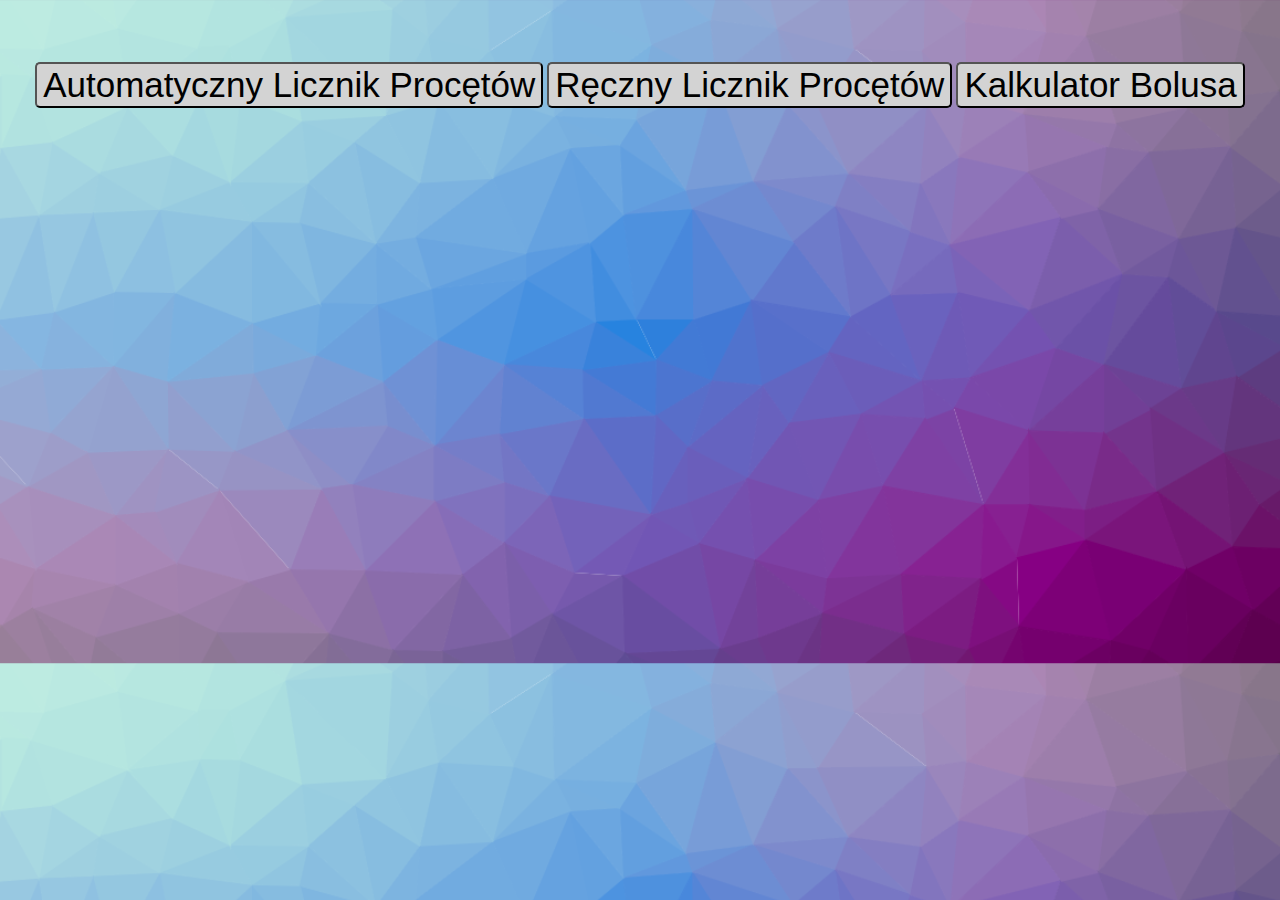
<file: index.html>
<!DOCTYPE html>
<html lang="en">
<head>
    <meta charset="UTF-8">
    <meta http-equiv="X-UA-Compatible" content="IE=edge">
    <meta name="viewport" content="width=device-width, initial-scale=1.0">
    <link rel="stylesheet" href="style.css">
    <title>Document</title>
</head>
<body class="center">
    <br>
    <br>
    <br>
    <a href="licnik procentow auto/index.html"><button>Automatyczny Licznik Procętów</button></a>
    <a href="licznik procentow renczny/index.html"><button>Ręczny Licznik Procętów</button></a>
    <a href="kalkulator bolusa/index.html"><button>Kalkulator Bolusa</button></a>
</body>
</html>
</file>
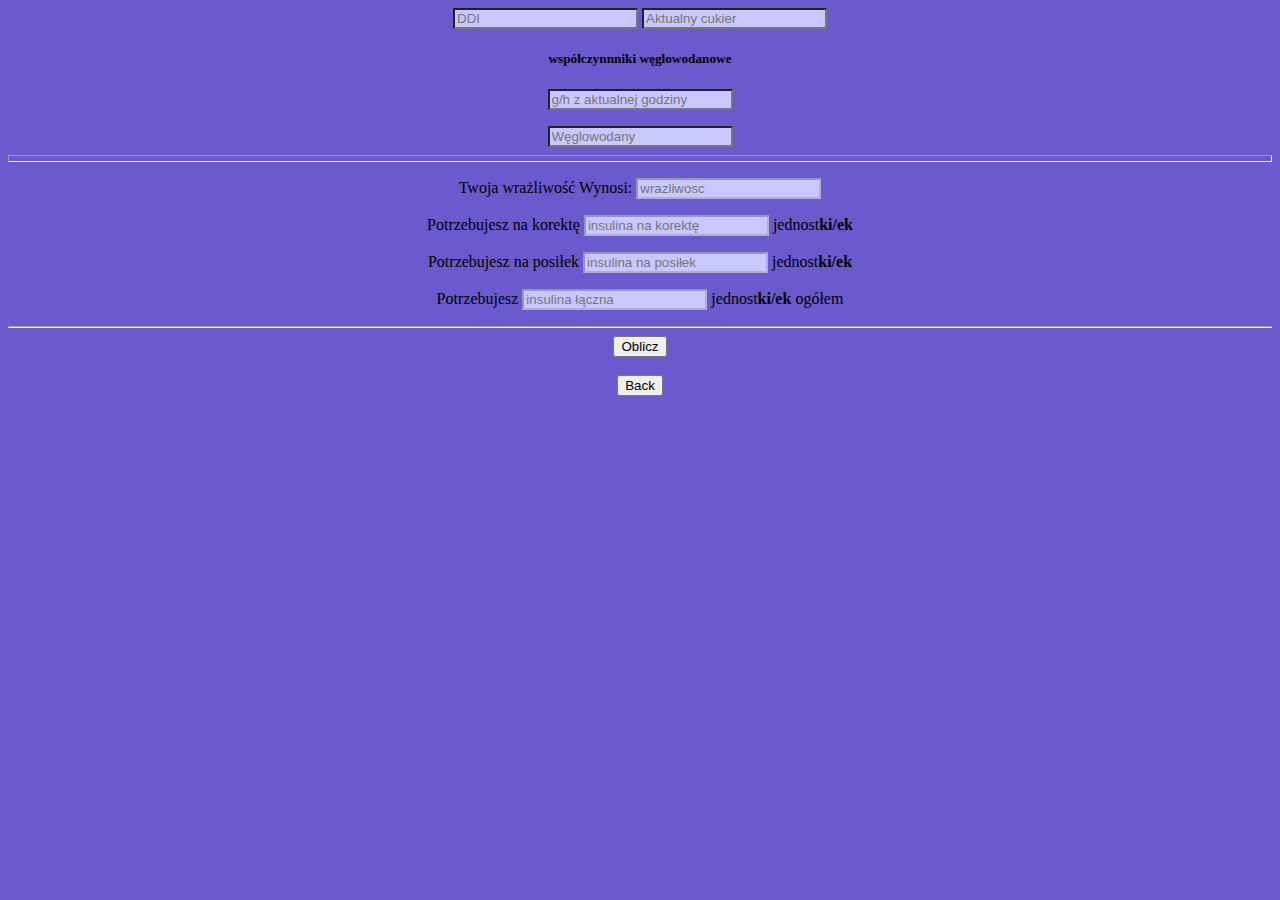
<file: kalkulator bolusa/index.html>
<!DOCTYPE html>
<html lang="en">
<head>
    <meta charset="UTF-8">
    <meta http-equiv="X-UA-Compatible" content="IE=edge">
    <meta name="viewport" content="width=device-width, initial-scale=1.0">
    <link rel="stylesheet" href="style.css">
    <link rel="icon" href="calculator_46872.ico">
    <script type="text/javascript" src="app.js"></script>
    <title>Kalkulator Bolusa</title>
</head>
<body class="center">
    <div name="bolus">
        <from id="bolus">
            <input type="number" id="ddi" placeholder="DDI">
            <input type="number" id="cukier" placeholder="Aktualny cukier">
            <h5>współczynnniki węglowodanowe</h5>
            <p><input type="number" id="g/h" placeholder="g/h z aktualnej godziny"></p>
            <input type="number" id="wenglowodany" placeholder="Węglowodany">
            <hr class="hrg">
            <p>Twoja wrażliwość Wynosi: <input type="text" id="wrazliwosc" placeholder="wrazliwosc" disabled="disabled" /></p>
            <p>Potrzebujesz na korektę <input type="text" id="insulina" placeholder="insulina na korektę" disabled="disabled" /> jednost<b>ki/ek</b></p>
            <p>Potrzebujesz na posiłek <input type="text" id="posilek" placeholder="insulina na posiłek" disabled="disabled" /> jednost<b>ki/ek</b></p>
            <p>Potrzebujesz <input type="text" id="insulina_ogolna" placeholder="insulina łączna" disabled="disabled" /> jednost<b>ki/ek</b> ogółem</p>

            <hr>
            <button type="button" onclick="Calculate(this.innerHTML)">Oblicz</button>
            <br>
            <br>
            <a href="https://hexon777.github.io/kalkulator-dla-cukrzyka-typu-1/"><button>Back</button></a>
        </from>
    </div>
</body>
</html>
</file>
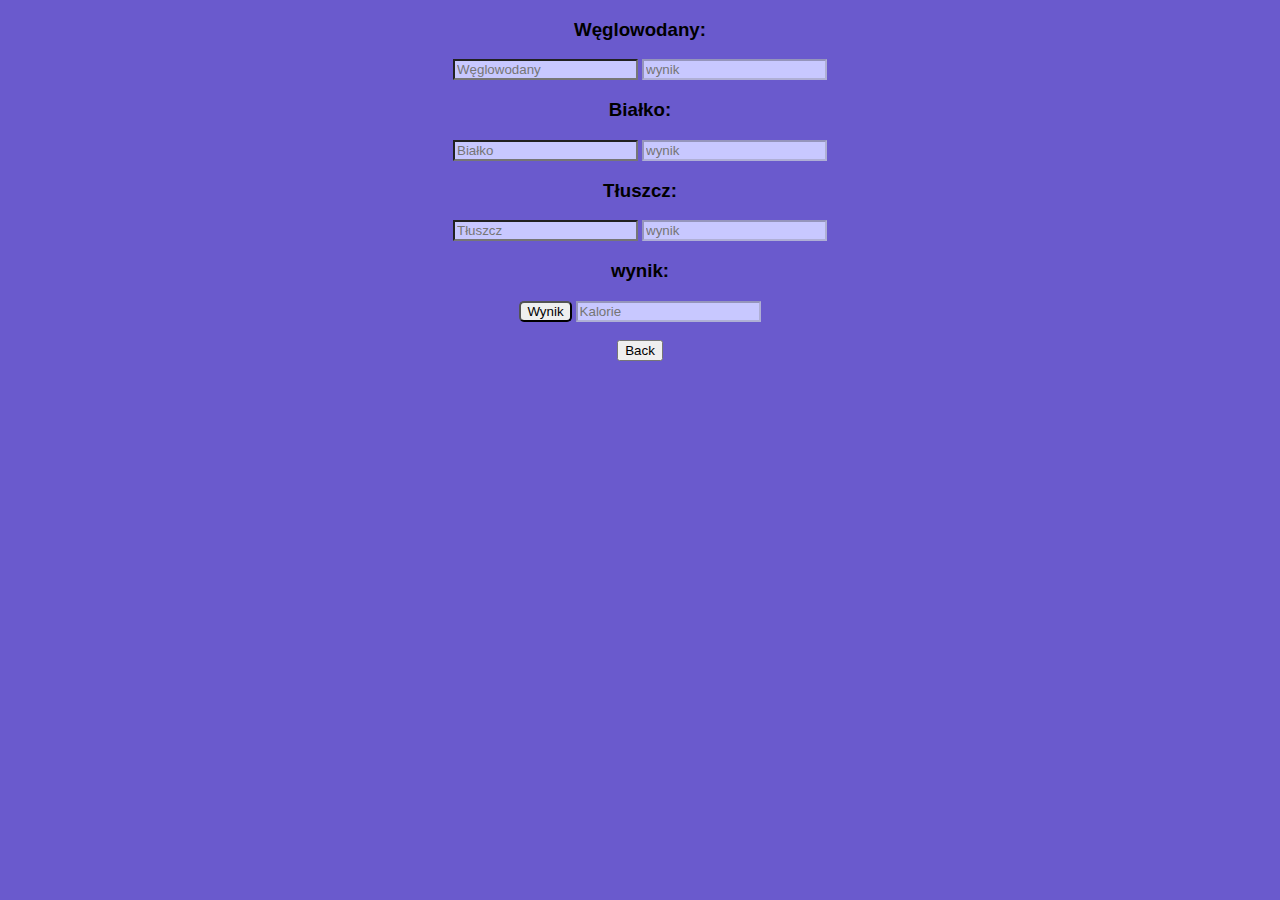
<file: licnik procentow auto/index.html>
<!DOCTYPE html>
<html lang="en">
<head>
    <meta charset="UTF-8">
    <meta http-equiv="X-UA-Compatible" content="IE=edge">
    <meta name="viewport" content="width=device-width, initial-scale=1.0">
    <link rel="stylesheet" href="style.css">
    <link rel="icon" href="procent.ico">
    <script type="text/javascript" src="app.js"></script>
    <title>Licznik Procętów</title>
</head>
<body class="center">
    <div name="Licznik procętów">
        <form id="Kalkulator">
        <h3>Węglowodany:</h3>
        <input type="number" id="w1" placeholder="Węglowodany"/>
        <input type="number" id="rw" placeholder="wynik" disabled="disabled"/>
        <h3>Białko:</h3>
        <input type="number" id="b1" placeholder="Białko"/>
        <input type="number" id="rb" placeholder="wynik" disabled="disabled" />
        <h3>Tłuszcz:</h3>
        <input type="number" id="t1" placeholder="Tłuszcz"/>
        <input type="number" id="rt" placeholder="wynik" disabled="disabled" />
        <h3>wynik:</h3>
        <button class="operator" type="button" onclick="Calculate(this.innerHTML)">Wynik</button>
        <input type="number" id="kcal" placeholder="Kalorie" disabled="disabled" />

        <br>
        <br>
        <a href="https://hexon777.github.io/kalkulator-dla-cukrzyka-typu-1/"><button>Back</button></a>
    </form>
    </div>
</body>
</html>
</file>
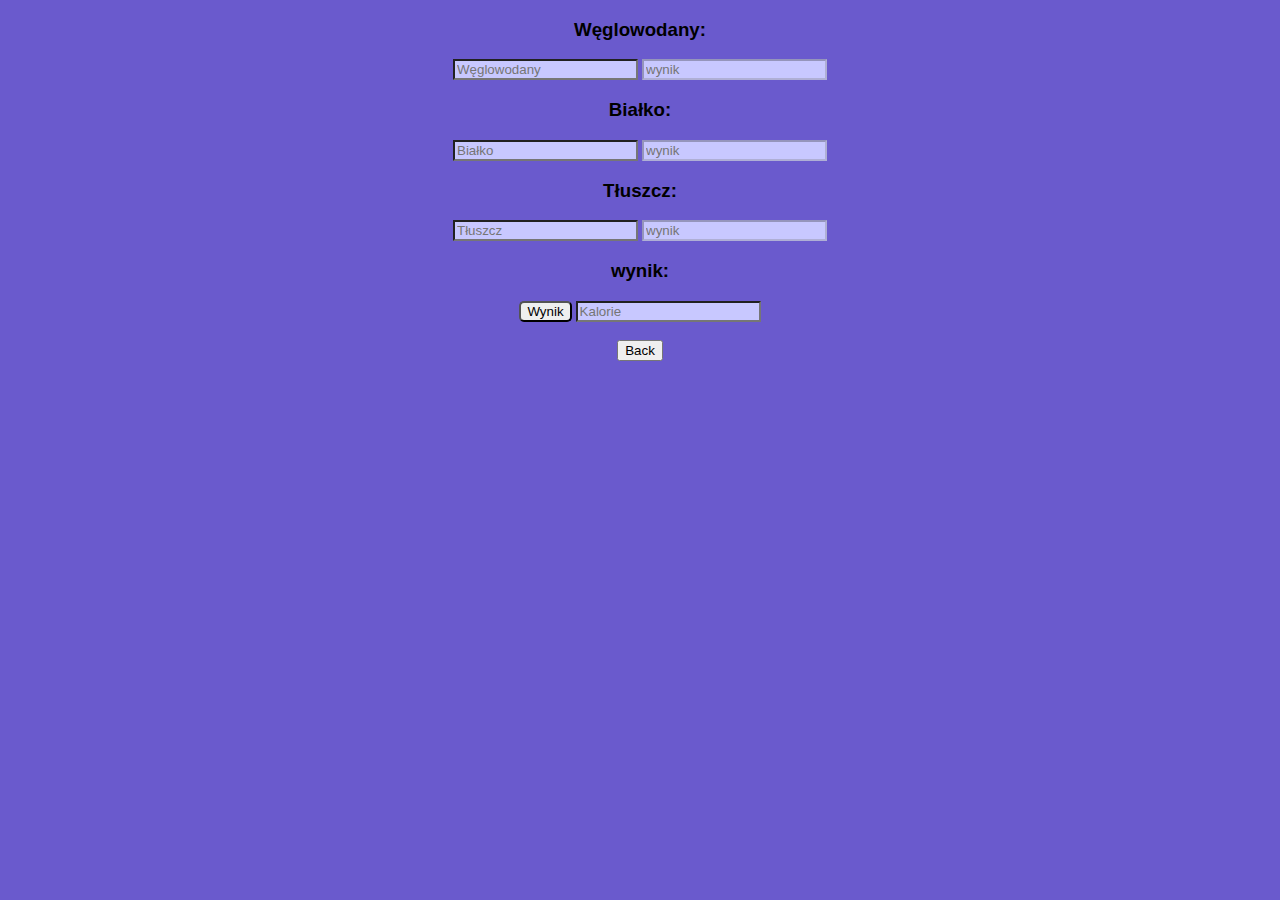
<file: licznik procentow renczny/index.html>
<!DOCTYPE html>
<html lang="en">
<head>
    <meta charset="UTF-8">
    <meta http-equiv="X-UA-Compatible" content="IE=edge">
    <meta name="viewport" content="width=device-width, initial-scale=1.0">
    <link rel="stylesheet" href="style.css">
    <script type="text/javascript" src="app.js"></script>
    <link rel="icon" href="procent.ico">
    <title>licznik Procętów</title>
</head>
<body class="center">
    <div name="Licznik procętów">
        <form id="Kalkulator">
            <h3>Węglowodany:</h3>
            <input type="number" id="w1" placeholder="Węglowodany"/>
            <input type="number" id="rw" placeholder="wynik" disabled="disabled"/>
            <h3>Białko:</h3>
            <input type="number" id="b1" placeholder="Białko"/>
            <input type="number" id="rb" placeholder="wynik" disabled="disabled" />
            <h3>Tłuszcz:</h3>
            <input type="number" id="t1" placeholder="Tłuszcz"/>
            <input type="number" id="rt" placeholder="wynik" disabled="disabled" />
            <h3>wynik:</h3>
            <button class="operator" type="button" onclick="Calculate(this.innerHTML)">Wynik</button>
            <input type="number" id="kcal" placeholder="Kalorie" />

            <br>
            <br>
            <a href="https://hexon777.github.io/kalkulator-dla-cukrzyka-typu-1/"><button>Back</button></a>    </form>
    </div>
</body>
</html>
</file>
<file: style.css>
body {
    background-image: url(icons/background.png);
    background-size: 100%;
}

button {
    border-radius: 5px;
    background-color: lightgray;
    font-size: 35px;
}
button:hover {
    border-radius: 5px;
    background-color: gray;
    font-size: 36px;
}

.center{
    text-align: center;
}
</file>
<file: kalkulator bolusa/style.css>
body {
    background-color: slateblue;
}

input{
    background-color: rgb(200, 200, 255);
}

.operator{
    border-radius: 5px;
}

button:hover{
    background-color: rgb(214, 255, 223);
    border-radius: 5px;
}

h3{
    font-family: 'Trebuchet MS', 'Lucida Sans Unicode', 'Lucida Grande', 'Lucida Sans', Arial, sans-serif;
}

.center{
    text-align: center;
}

.click  {
    background-color: rgb(38, 255, 85);
    font-size: 20px;
    margin-top: 600px;
}

.hrg {
    height: 5px;
}
</file>
<file: licnik procentow auto/style.css>
input{
    background-color: rgb(200, 200, 255);
}

body {
    background-color: slateblue;
}

.operator{
    border-radius: 5px;
}

button:hover{
    background-color: rgb(214, 255, 223);
    border-radius: 5px;
}

h3{
    font-family: 'Trebuchet MS', 'Lucida Sans Unicode', 'Lucida Grande', 'Lucida Sans', Arial, sans-serif;
}

.center{
    text-align: center;
}

.click  {
    background-color: rgb(38, 255, 85);
    font-size: 20px;
    margin-top: 600px;
}

.hrg {
    height: 5px;
}
</file>
<file: licznik procentow renczny/style.css>
input{
    background-color: rgb(200, 200, 255);
}

.operator{
    border-radius: 5px;
}

body {
    background-color: slateblue;
}

button:hover{
    background-color: rgb(214, 255, 223);
    border-radius: 5px;
}

h3{
    font-family: 'Trebuchet MS', 'Lucida Sans Unicode', 'Lucida Grande', 'Lucida Sans', Arial, sans-serif;
}

.center{
    text-align: center;
}

.click  {
    background-color: rgb(38, 255, 85);
    font-size: 20px;
    margin-top: 600px;
}

.hrg {
    height: 5px;
}
</file>
